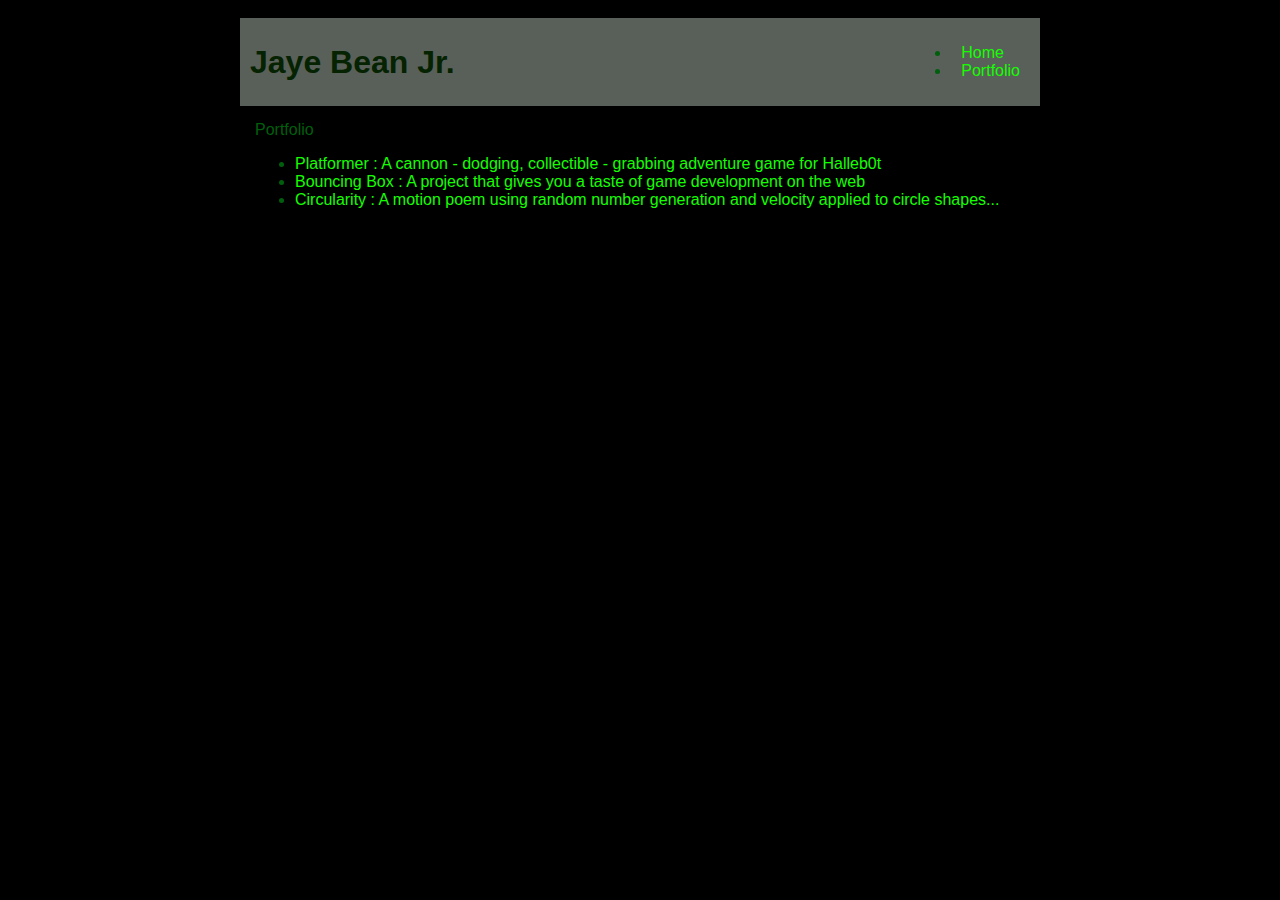
<file: portfolio.html>
<!DOCTYPE HTML>
<html>
    <head>
        <title>Jaye Bean Jr.</title>
        <link rel="stylesheet" href="style.css">
    </head>

    <body>
      <div id="all-contents">
        <nav>
            <h1>Jaye Bean Jr.</h1>
            <ul id="nav-ul">
                <li class="nav-li">
                    <a class="nav-a" href="index.html">Home</a>
                </li>
                <li class="nav-li">
                    <a class="nav-a" href="portfolio.html">Portfolio</a>
                </li>
            </ul>
        </nav>
        <main>
            <div class="content"
            <h1>Portfolio</h1>
            <ul id="portfolio">
                <li><a href="projects/platformer/">Platformer : A cannon - dodging, collectible - grabbing adventure game for Halleb0t</a></li>
                <li><a href="projects/bouncing-box/">Bouncing Box : A project that gives you a taste of game development on the web </a></li>
                <li><a href="projects/circularity/">Circularity : A motion poem using random number generation and velocity applied to circle shapes...</a></li>  
            </ul> 
        </main>
      </div>
    </body>
</html>
</file>
<file: style.css>
body{
    background: rgb(0, 0, 0);
    color: rgb(0, 95, 13);
    padding:10px;
    font-family: arial;
}
#all-contents {
    max-width: 800px;
    margin: auto;
}

/* navagation menu */
nav {
    background: hsl(120, 3%, 36%);
    margin: 0 auto;
    display: flex;
    padding: 10px;
}
h1 {
    display: flex;
    align-items: center;
    color: rgb(5, 34, 1);
    flex: 1;
    margin: 0;
}
#nav-ul {
    list-style-image: none;
}
.nav-li {
    display: inline block;
    padding: 0 10px;
}
a {
    text-decoration: none;
    color: #15ff00;
}
/*main container area beneath menu */
main {
    background: rgb(0, 0, 0);
    display: flex;
}
.sidebar {
    margin-right: 25px;
    padding: 10px;
}
.sidebar-img {
    width: 200px;
}
.content {
    flex: 1;
    padding: 15px;
}
/* portfolio styles*/
#interest {
    border: 4px rgba(0, 255, 0, 0.185) ridge;
    padding: 8px;
}
h2, h3 {
    margin: 0px;
}
</file>
